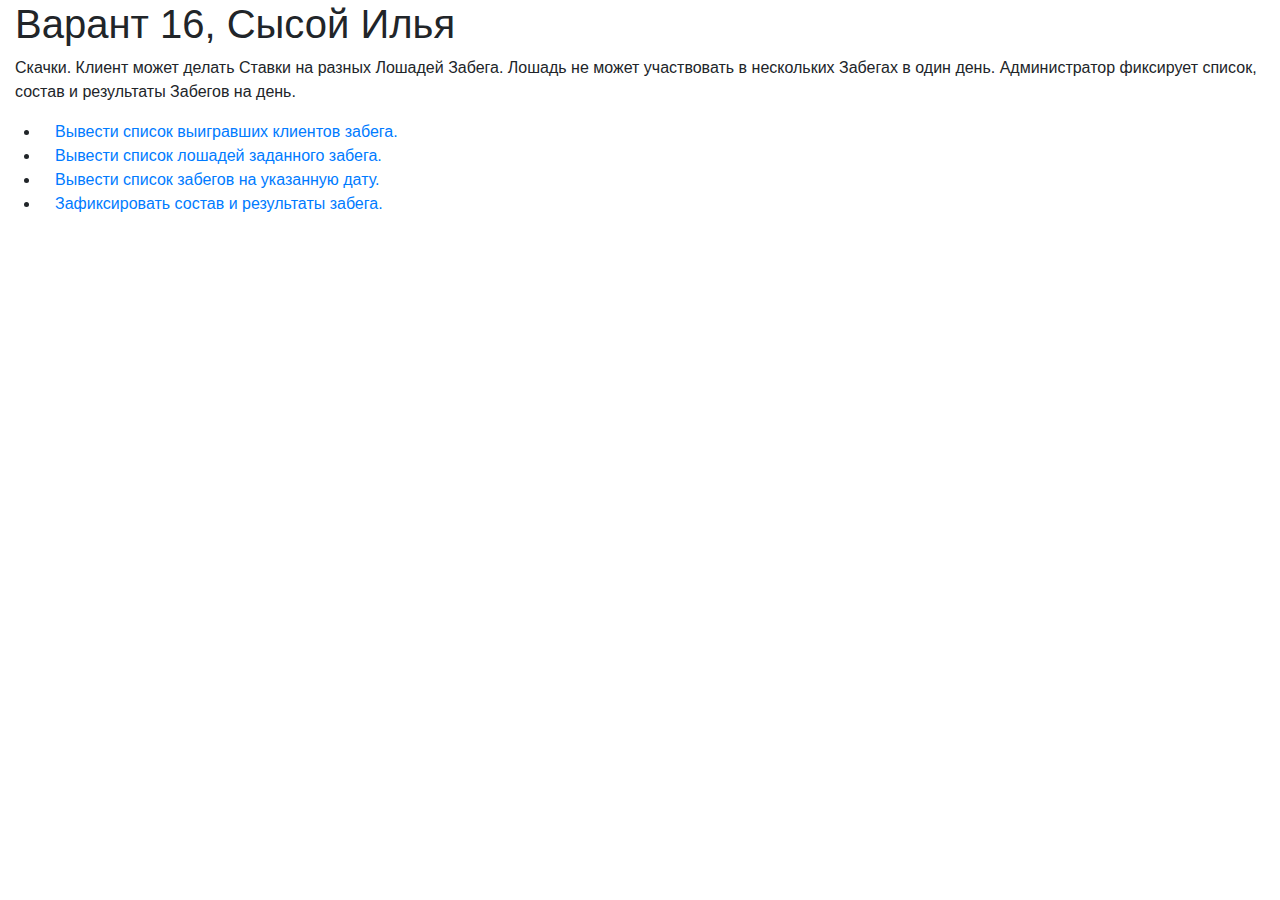
<file: lab10/src/index.html>
<!DOCTYPE html>
<html lang="en">
<head>
    <meta charset="UTF-8">
    <title>Веб програмирование</title>
    <link href="styles.css" rel="stylesheet">
    <link rel="stylesheet" href="https://stackpath.bootstrapcdn.com/bootstrap/4.3.1/css/bootstrap.min.css" integrity="sha384-ggOyR0iXCbMQv3Xipma34MD+dH/1fQ784/j6cY/iJTQUOhcWr7x9JvoRxT2MZw1T" crossorigin="anonymous">
</head>
<body>
<h1>Варант 16, Сысой Илья</h1>
<p>
    Скачки. Клиент может делать Ставки на разных Лошадей Забега. Лошадь не
    может участвовать в нескольких Забегах в один день. Администратор фиксирует
    список, состав и результаты Забегов на день.
</p>
<ul>
    <li>
        <a href="winners.html"> Вывести список выигравших клиентов забега.</a>
    </li>
    <li>
        <a href="horses.html">Вывести список лошадей заданного забега.</a>
    </li>
    <li>
        <a href="races.html">Вывести список забегов на указанную дату.</a>
    </li>
    <li>
        <a href="result.html">Зафиксировать состав и результаты забега.</a>
    </li>
</ul>
</body>
</html>
</file>
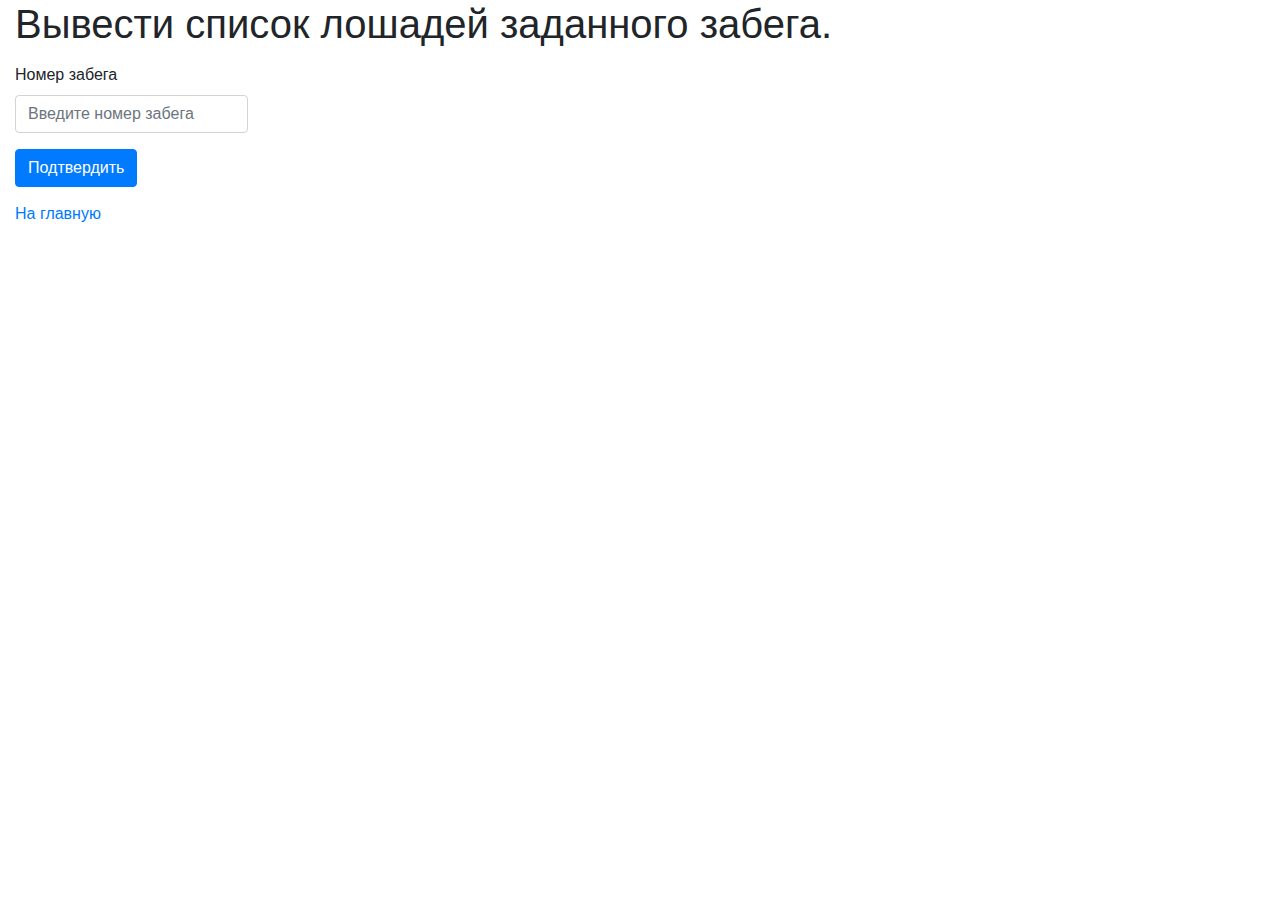
<file: lab10/src/horses.html>
<!DOCTYPE html>
<html lang="en">
<head>
    <meta charset="UTF-8">
    <title>Веб програмирование</title>
    <link href="styles.css" rel="stylesheet">
    <link rel="stylesheet" href="https://stackpath.bootstrapcdn.com/bootstrap/4.3.1/css/bootstrap.min.css" integrity="sha384-ggOyR0iXCbMQv3Xipma34MD+dH/1fQ784/j6cY/iJTQUOhcWr7x9JvoRxT2MZw1T" crossorigin="anonymous">
</head>
<body>

<h1>Вывести список лошадей заданного забега.</h1>

<div class="page-form">
    <form id="horses-in-race-form">
    </form>
</div>

<!--<div class="page-table">-->
<!--<table class="table">-->
<!--<thead>-->
<!--<tr>-->
<!--<th scope="col">Id</th>-->
<!--<th scope="col">ФИО</th>-->
<!--</tr>-->
<!--</thead>-->
<!--<tbody>-->
<!--</tbody>-->
<!--</table>-->
<!--</div>-->

<a href="index.html"> На главную</a>

<script src="script.js"></script>

</body>
</html>
</file>
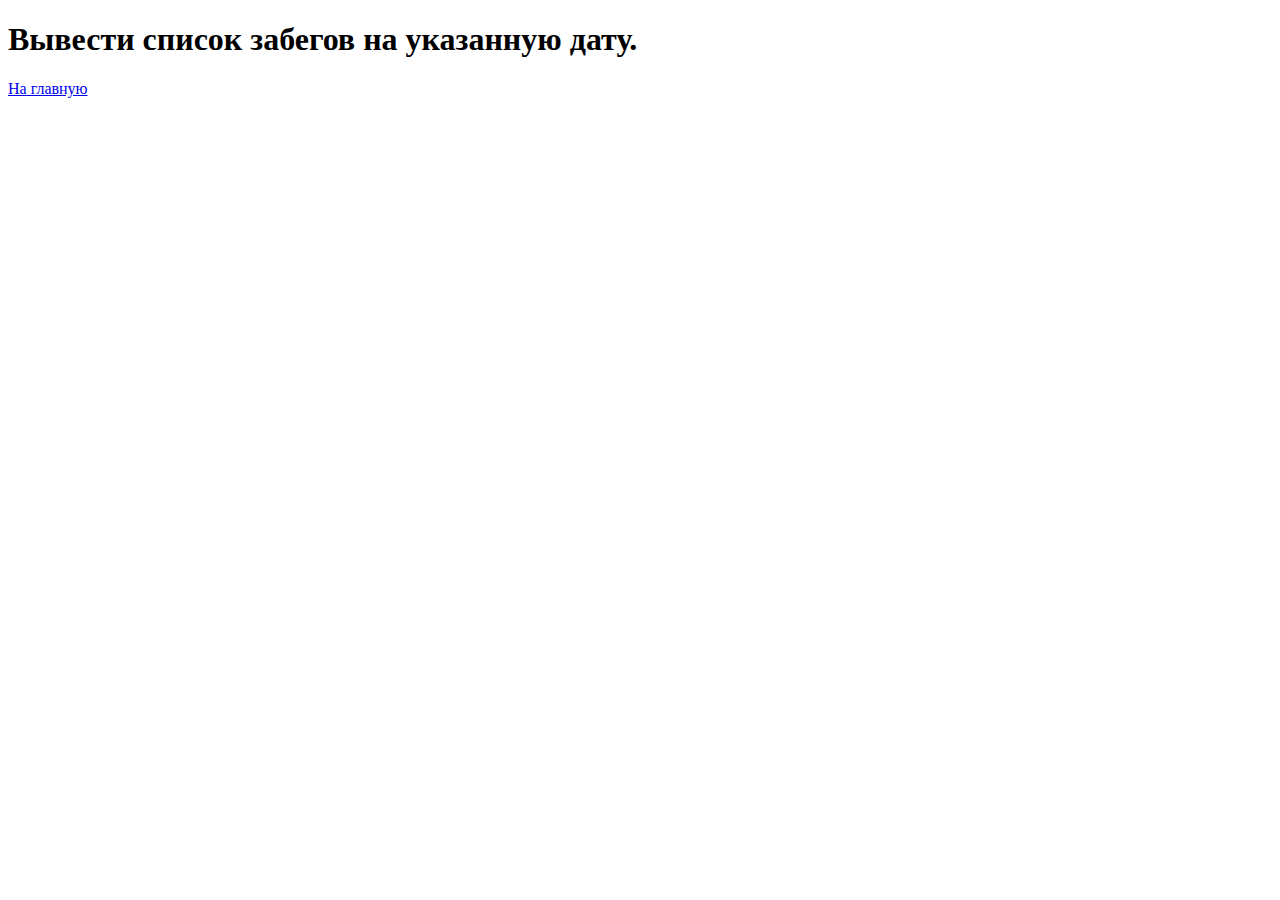
<file: lab10/src/index1.html>
<!DOCTYPE html>
<html lang="en">
<head>
    <meta charset="UTF-8">
    <title>Веб програмирование</title>
</head>
<body>

<h1>Вывести список забегов на указанную дату.</h1>
<a href="index.html"> На главную</a>

</body>
</html>
</file>
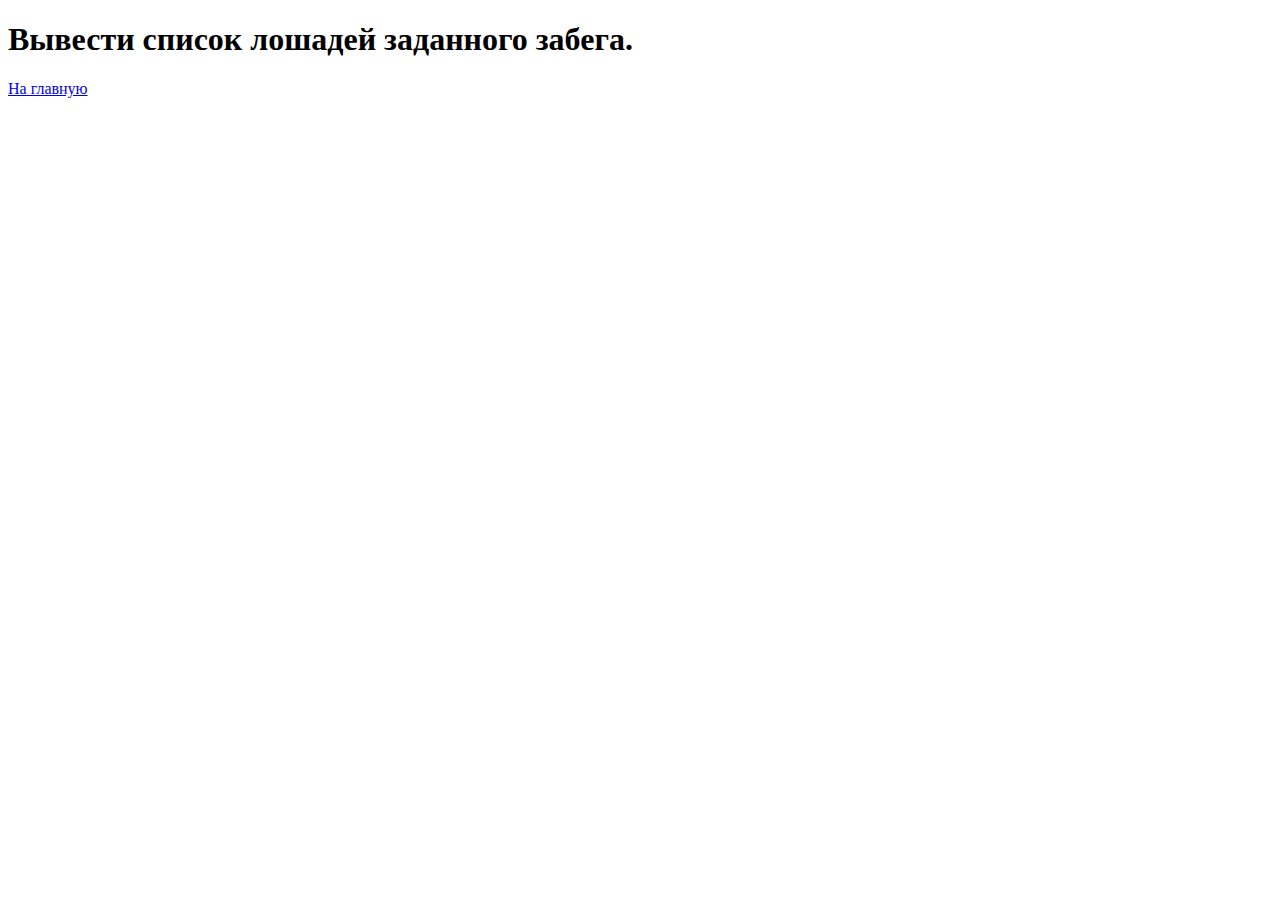
<file: lab10/src/index2.html>
<!DOCTYPE html>
<html lang="en">
<head>
    <meta charset="UTF-8">
    <title>Веб програмирование</title>
</head>
<body>

<h1>Вывести список лошадей заданного забега.</h1>
<a href="index.html"> На главную</a>

</body>
</html>
</file>
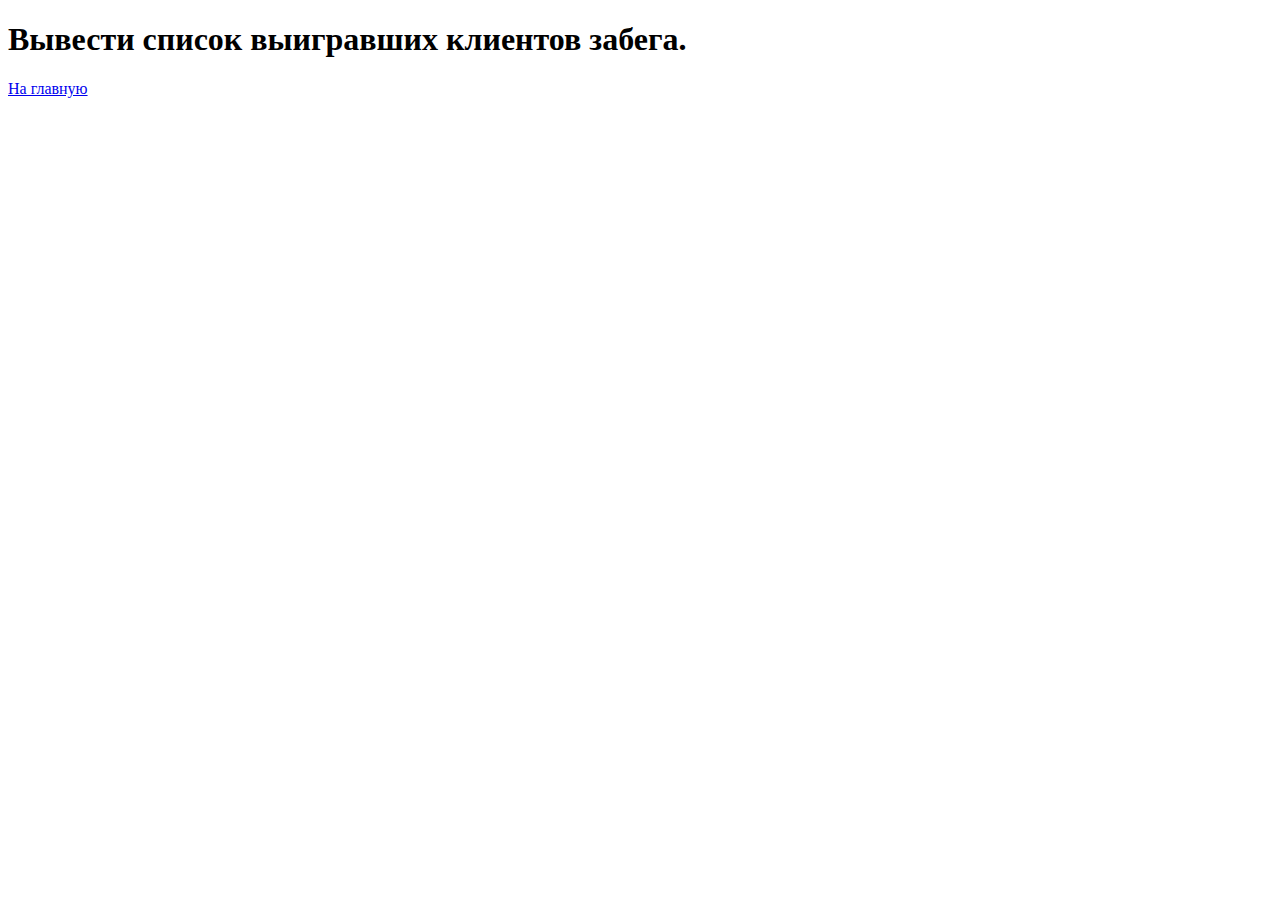
<file: lab10/src/index3.html>
<!DOCTYPE html>
<html lang="en">
<head>
    <meta charset="UTF-8">
    <title>Веб програмирование</title>
</head>
<body>

<h1>Вывести список выигравших клиентов забега.</h1>
<a href="index.html"> На главную</a>

</body>
</html>
</file>
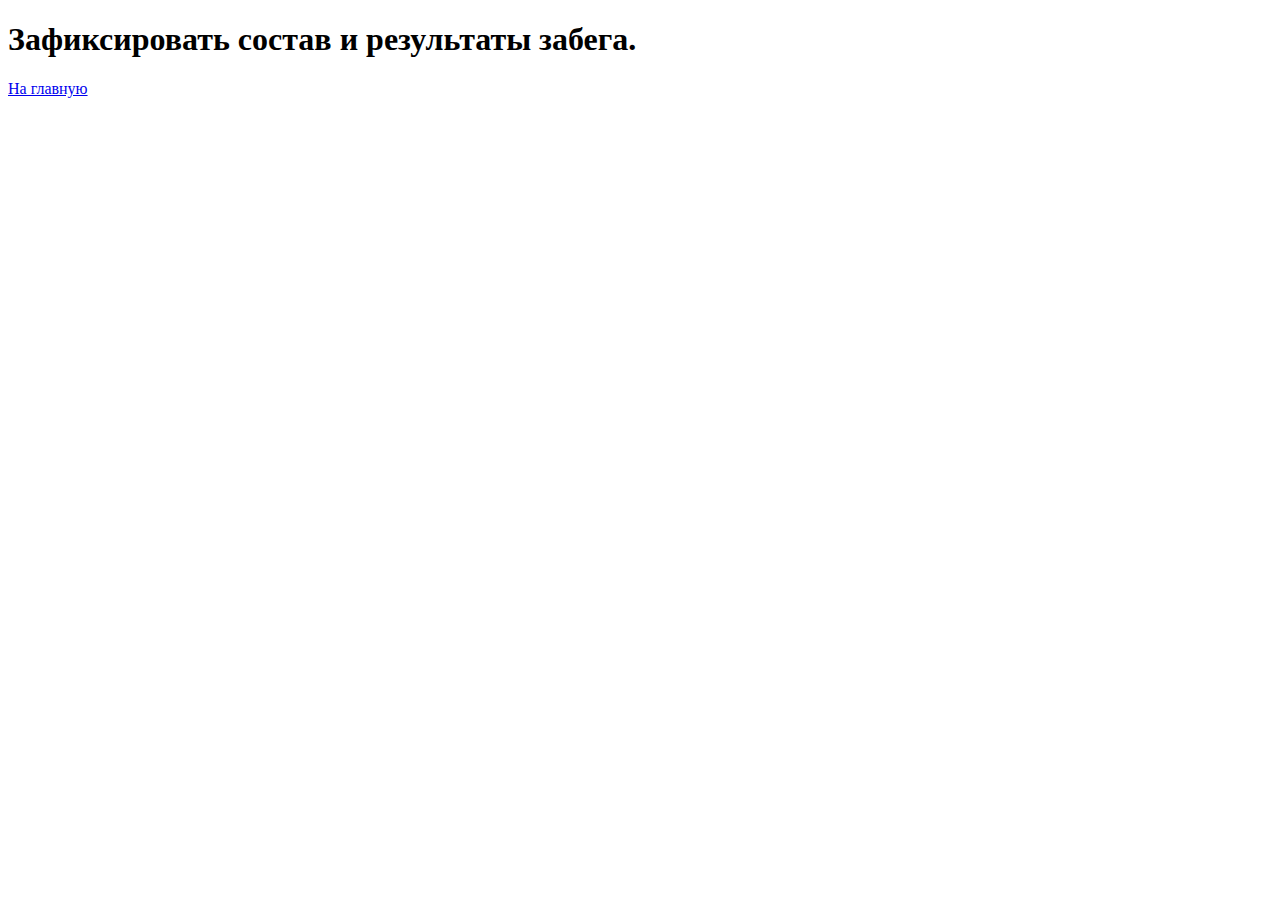
<file: lab10/src/index4.html>
<!DOCTYPE html>
<html lang="en">
<head>
    <meta charset="UTF-8">
    <title>Веб програмирование</title>
</head>
<body>

<h1>Зафиксировать состав и результаты забега.</h1>
<a href="index.html"> На главную</a>

</body>
</html>
</file>
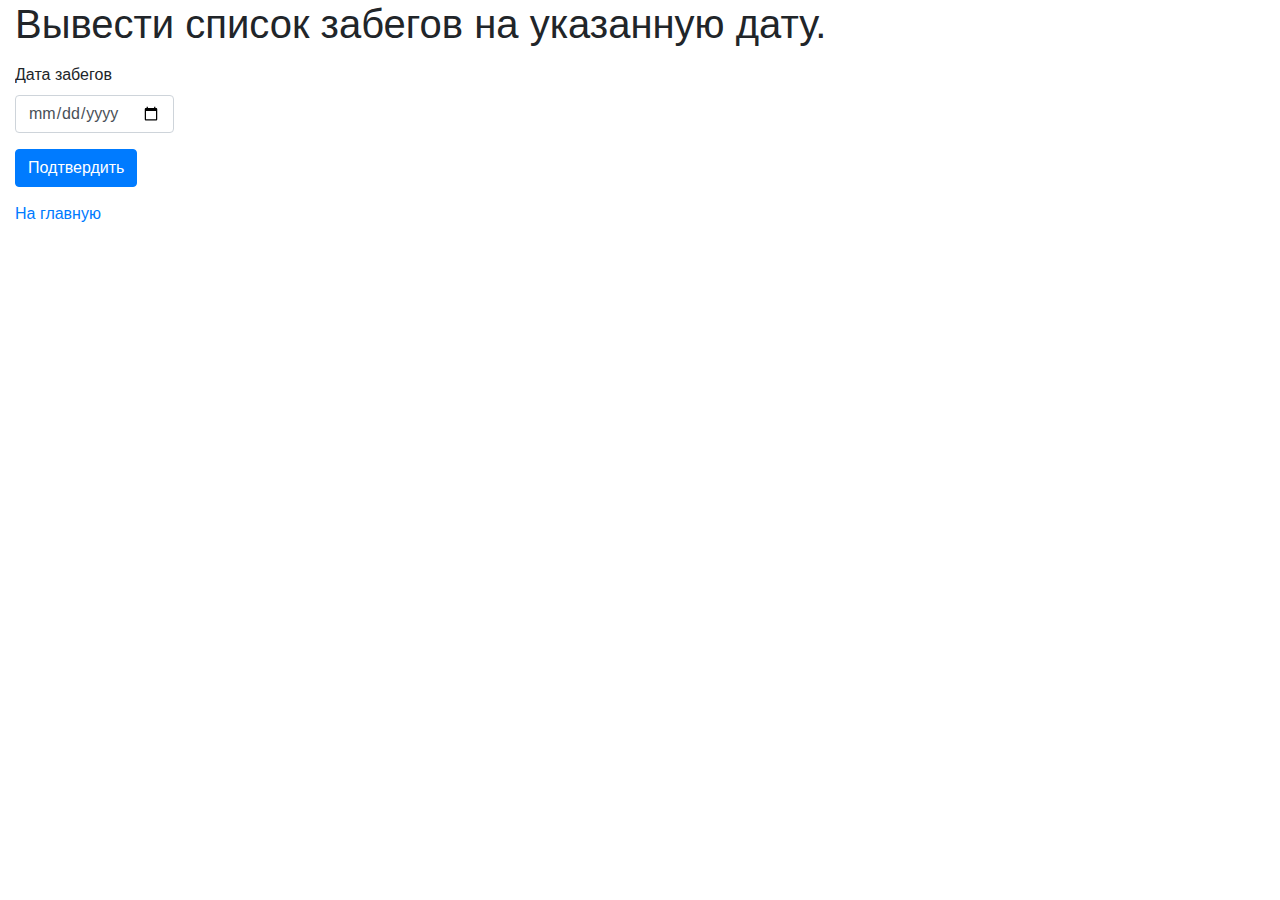
<file: lab10/src/races.html>
<!DOCTYPE html>
<html lang="en">
<head>
    <meta charset="UTF-8">
    <title>Веб програмирование</title>
    <link href="styles.css" rel="stylesheet">
    <link rel="stylesheet" href="https://stackpath.bootstrapcdn.com/bootstrap/4.3.1/css/bootstrap.min.css" integrity="sha384-ggOyR0iXCbMQv3Xipma34MD+dH/1fQ784/j6cY/iJTQUOhcWr7x9JvoRxT2MZw1T" crossorigin="anonymous">
</head>
<body>

<h1>Вывести список забегов на указанную дату.</h1>

<div class="page-form">
    <form id="races-by-date-form">
    </form>
</div>

<!--<div class="page-table">-->
<!--<table class="table">-->
<!--<thead>-->
<!--<tr>-->
<!--<th scope="col">Id</th>-->
<!--<th scope="col">ФИО</th>-->
<!--</tr>-->
<!--</thead>-->
<!--<tbody>-->
<!--</tbody>-->
<!--</table>-->
<!--</div>-->

<a href="index.html"> На главную</a>

<script src="script.js"></script>

</body>
</html>
</file>
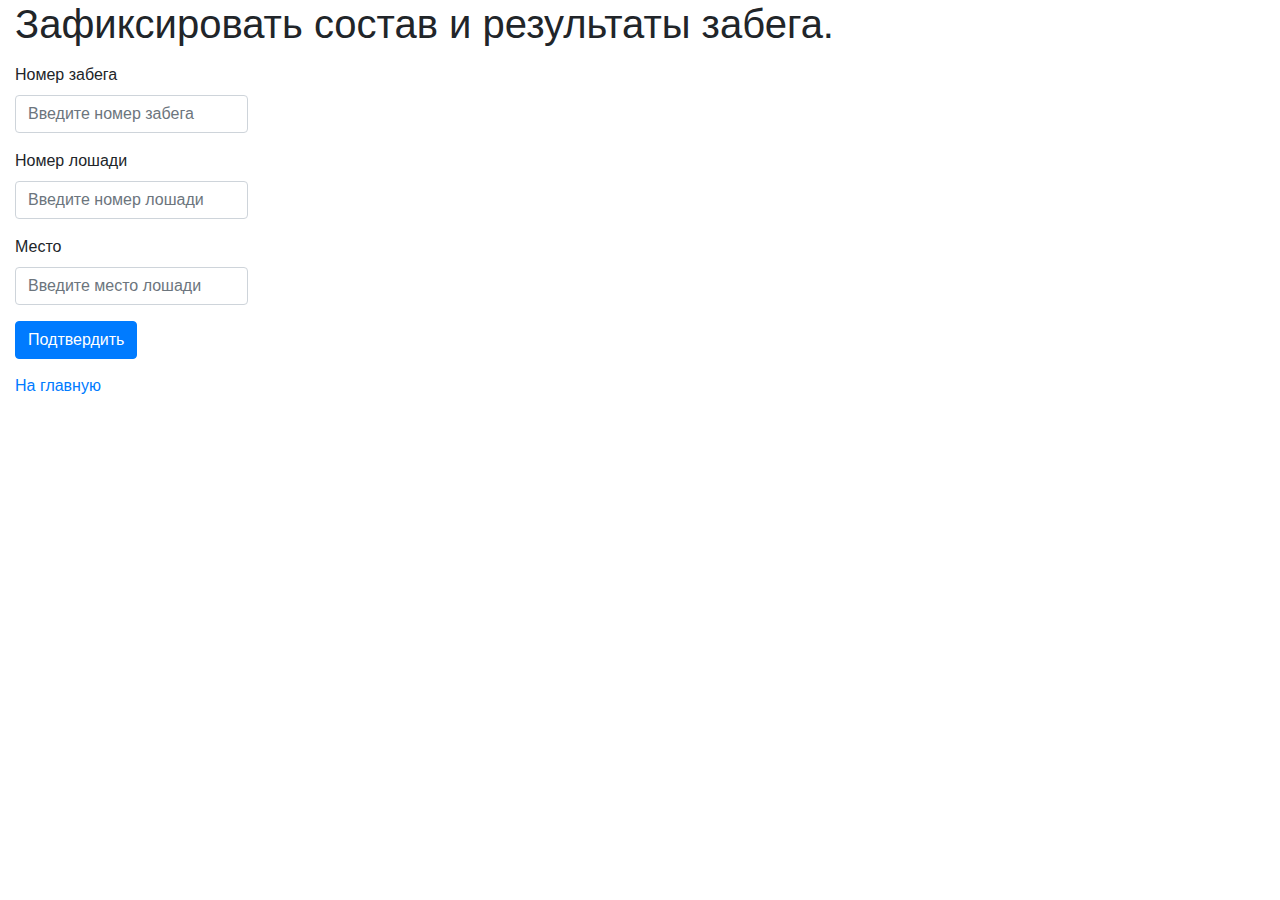
<file: lab10/src/result.html>
<!DOCTYPE html>
<html lang="en">
<head>
    <meta charset="UTF-8">
    <title>Веб програмирование</title>
    <link href="styles.css" rel="stylesheet">
    <link rel="stylesheet" href="https://stackpath.bootstrapcdn.com/bootstrap/4.3.1/css/bootstrap.min.css" integrity="sha384-ggOyR0iXCbMQv3Xipma34MD+dH/1fQ784/j6cY/iJTQUOhcWr7x9JvoRxT2MZw1T" crossorigin="anonymous">
</head>
<body>

<h1>Зафиксировать состав и результаты забега.</h1>

<div class="page-form">
    <form id="update-horse-result-form">
    </form>
</div>

<a href="index.html"> На главную</a>

<script src="script.js"></script>

</body>
</html>
</file>
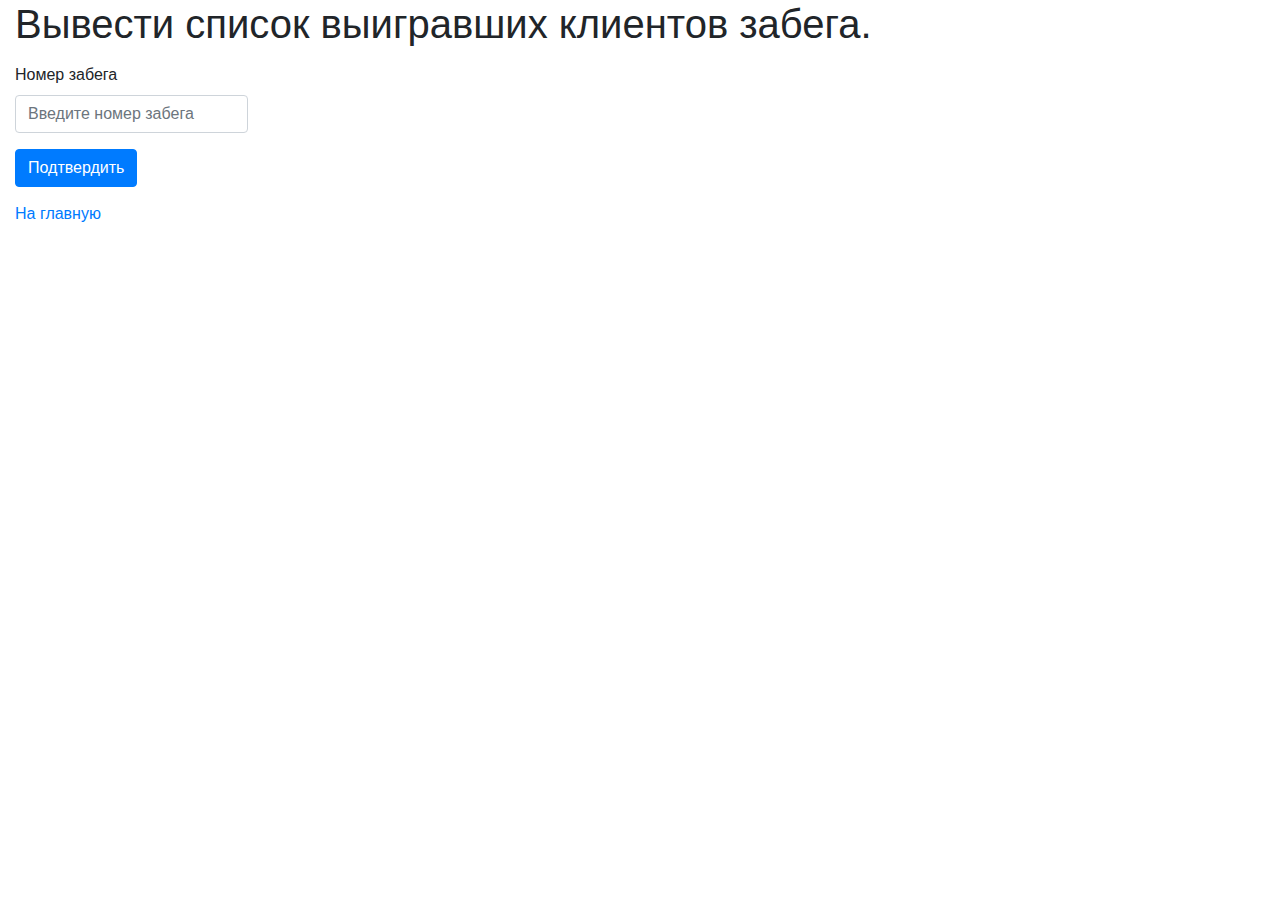
<file: lab10/src/winners.html>
<!DOCTYPE html>
<html lang="en">
<head>
    <meta charset="UTF-8">
    <title>Веб програмирование</title>
    <link href="styles.css" rel="stylesheet">
    <link rel="stylesheet" href="https://stackpath.bootstrapcdn.com/bootstrap/4.3.1/css/bootstrap.min.css" integrity="sha384-ggOyR0iXCbMQv3Xipma34MD+dH/1fQ784/j6cY/iJTQUOhcWr7x9JvoRxT2MZw1T" crossorigin="anonymous">
</head>
<body>

<h1>Вывести список выигравших клиентов забега.</h1>

<div class="page-form">
    <form id="winners-in-race-form">
    </form>
</div>

<!--<div class="page-table">-->
    <!--<table class="table">-->
        <!--<thead>-->
        <!--<tr>-->
            <!--<th scope="col">Id</th>-->
            <!--<th scope="col">ФИО</th>-->
        <!--</tr>-->
        <!--</thead>-->
        <!--<tbody>-->
        <!--</tbody>-->
    <!--</table>-->
<!--</div>-->

<a href="index.html"> На главную</a>

<script src="script.js"></script>

</body>
</html>
</file>
<file: lab10/src/styles.css>
.page-form {
    display: flex;
    justify-content: space-between;
    flex-wrap: wrap;
    margin: 15px;
}

header {
    height: 50px;
    display: flex;
    align-items: center;
    background-color: aliceblue;
}
header a {
    color: deepskyblue;
}
.page-container {
    display: flex;
    justify-content: space-between;
    flex-wrap: wrap;
    margin: 15px;
}

.page-container .page-form {
    width: 350px;
}
.page-container .page-table {
    width:  900px;
}

.page-container .page-table thead {
    color: #007bff;
}

h1, a, p {
    margin: 15px;
}
</file>
